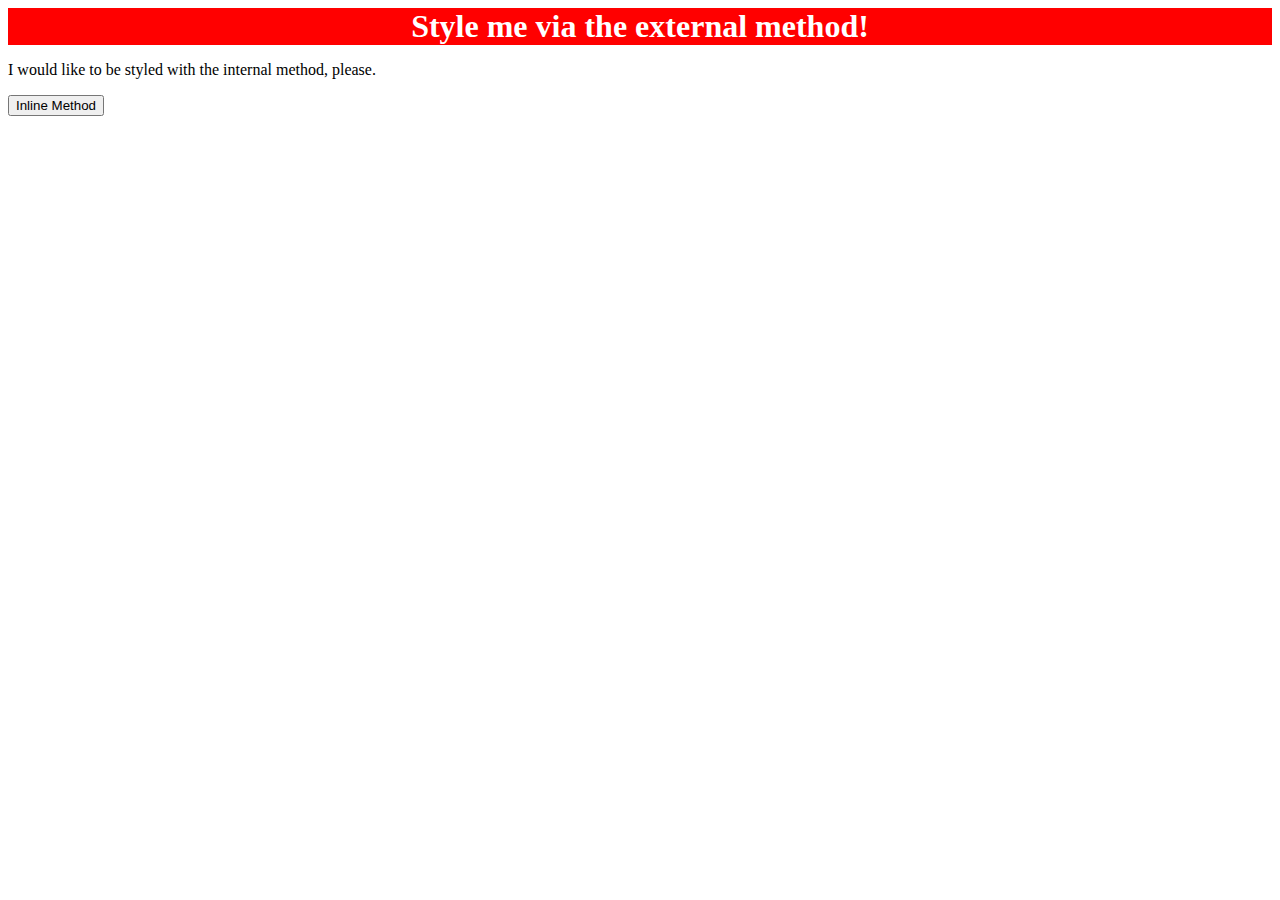
<file: foundations/01-css-methods/index.html>
<!DOCTYPE html>
<html lang="en">
  <head>
    <meta charset="UTF-8">
    <meta http-equiv="X-UA-Compatible" content="IE=edge">
    <meta name="viewport" content="width=device-width, initial-scale=1.0">
    <link rel="stylesheet" href="style.css">
    <title>Methods for Adding CSS</title>
  </head>
  <body>
    <div>Style me via the external method!</div>
    <p>I would like to be styled with the internal method, please.</p>
    <button>Inline Method</button>
  </body>
</html>
</file>
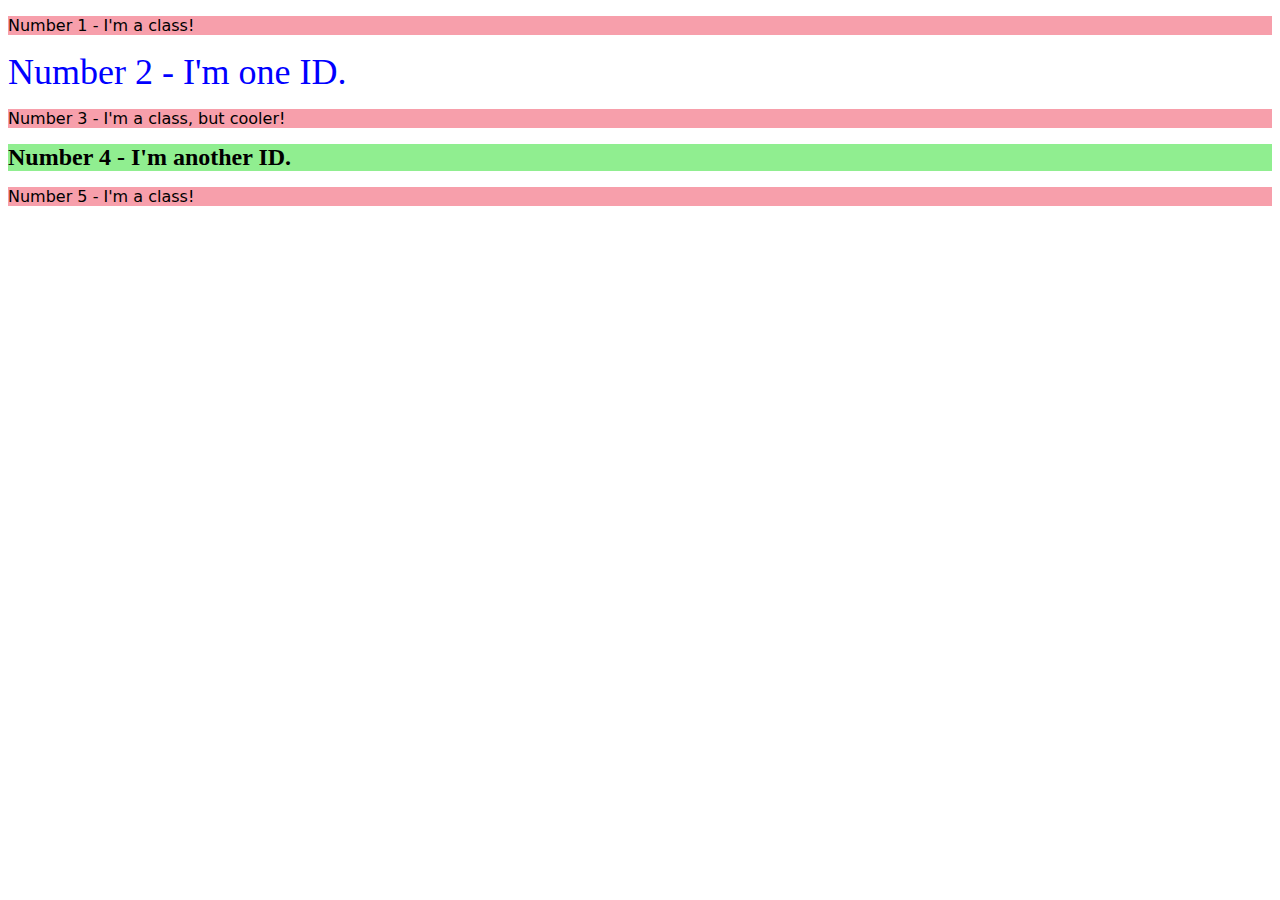
<file: foundations/02-class-id-selectors/index.html>
<!DOCTYPE html>
<html lang="en">
  <head>
    <meta charset="UTF-8">
    <meta http-equiv="X-UA-Compatible" content="IE=edge">
    <meta name="viewport" content="width=device-width, initial-scale=1.0">
    <title>Class and ID Selectors</title>
    <link rel="stylesheet" href="style.css">
  </head>
  <body>
    <p class="odd">Number 1 - I'm a class!</p>
    <div id="two">Number 2 - I'm one ID.</div>
    <p class="odd" class="cooler">Number 3 - I'm a class, but cooler!</p>
    <div id="four" class="cooler">Number 4 - I'm another ID.</div>
    <p class="odd">Number 5 - I'm a class!</p>
  </body>
</html>
</file>
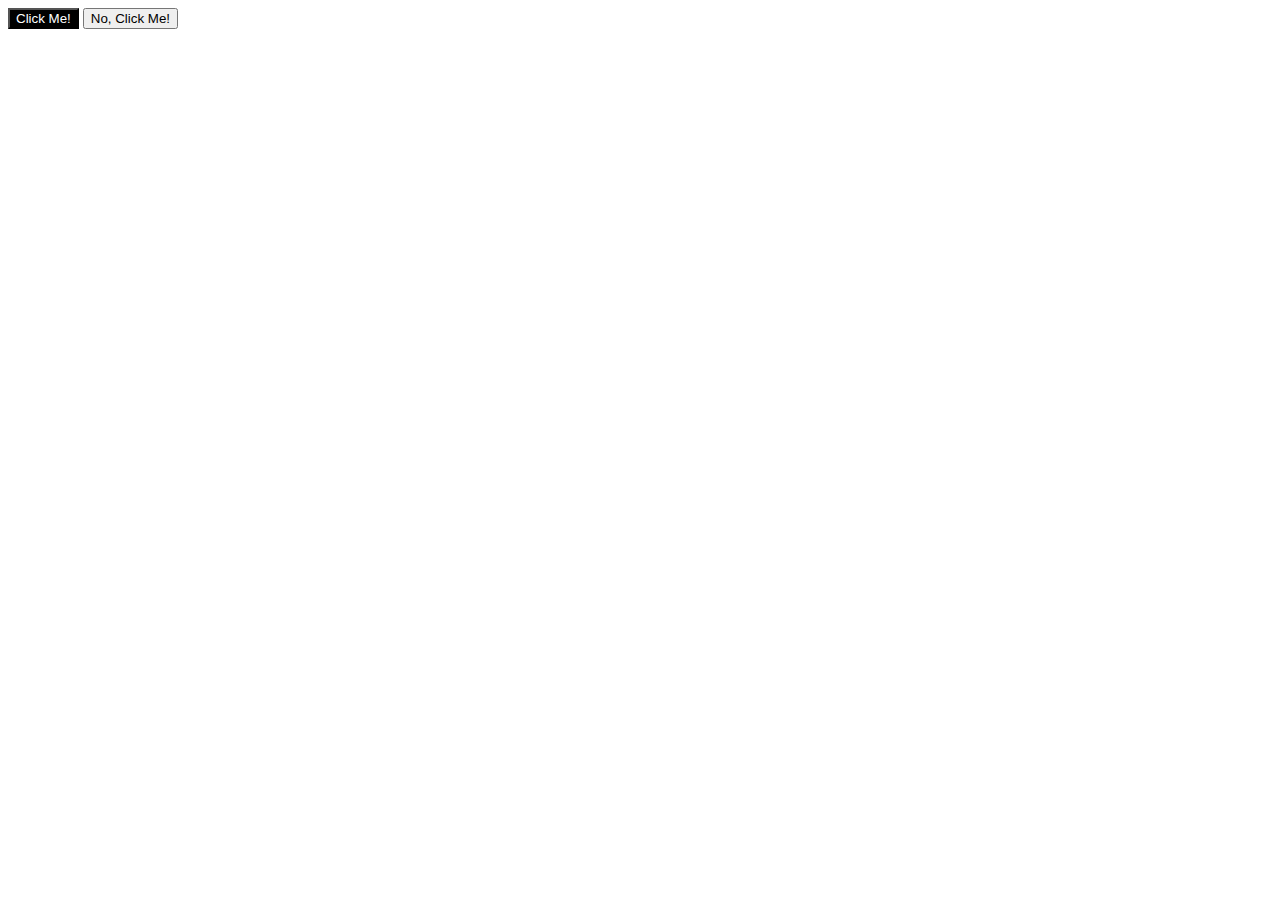
<file: foundations/03-grouping-selectors/index.html>
<!DOCTYPE html>
<html lang="en">
  <head>
    <meta charset="UTF-8">
    <meta http-equiv="X-UA-Compatible" content="IE=edge">
    <meta name="viewport" content="width=device-width, initial-scale=1.0">
    <title>Grouping Selectors</title>
    <link rel="stylesheet" href="style.css">
  </head>
  <body>
    <button class="click1">Click Me!</button>
    <button class="click2">No, Click Me!</button>
  </body>
</html>
</file>
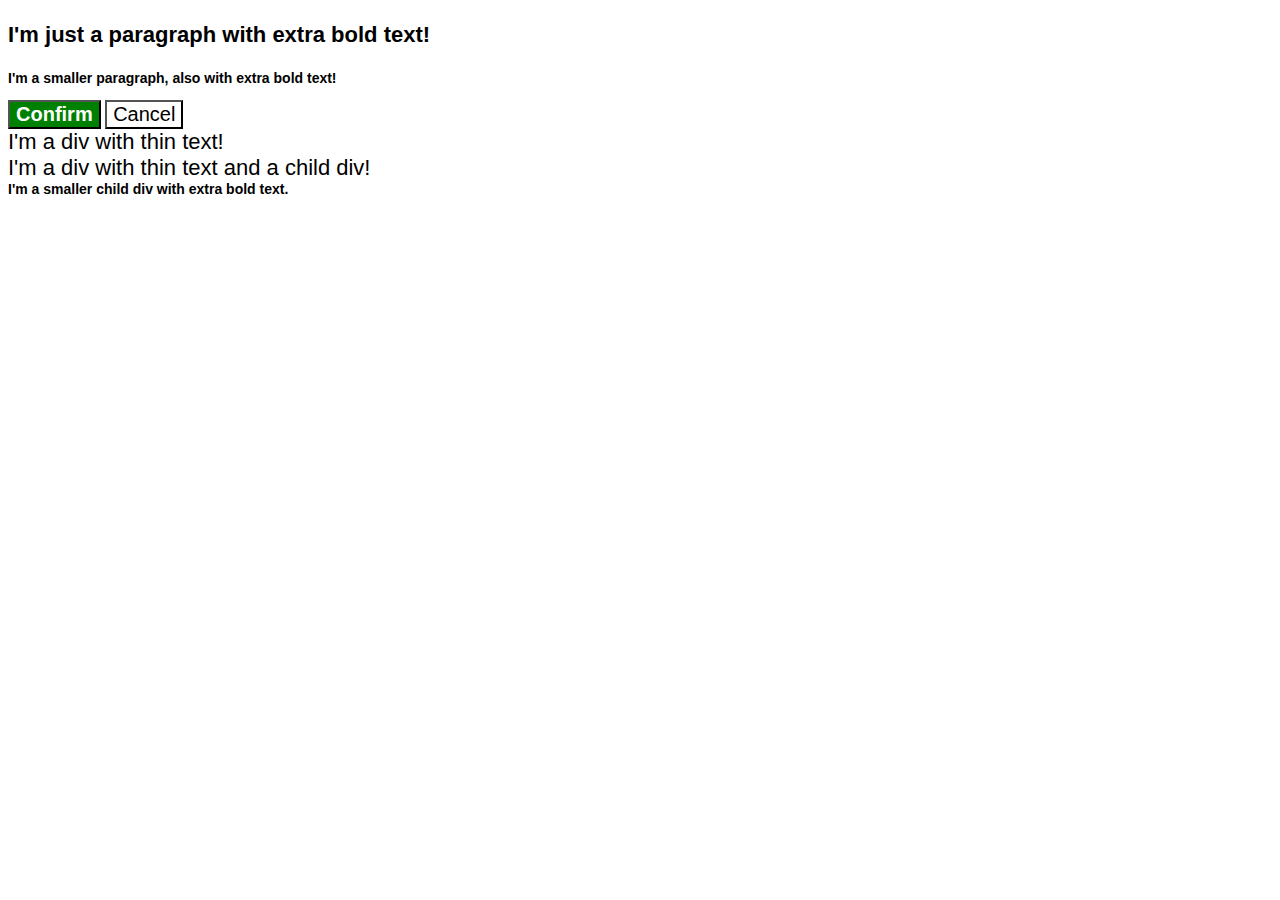
<file: foundations/06-cascade-fix/index.html>
<!DOCTYPE html>
<html lang="en">
  <head>
    <meta charset="UTF-8">
    <meta http-equiv="X-UA-Compatible" content="IE=edge">
    <meta name="viewport" content="width=device-width, initial-scale=1.0">
    <title>Fix the Cascade</title>
    <link rel="stylesheet" href="style.css">
  </head>
  <body>
    <p class="para">I'm just a paragraph with extra bold text!</p>
    <p class="para small-para">I'm a smaller paragraph, also with extra bold text!</p>

    <button id="confirm-button" class="button confirm">Confirm</button>
    <button id="cancel-button" class="button cancel">Cancel</button>

    <div class="text">I'm a div with thin text!</div>
    <div class="text">I'm a div with thin text and a child div!
      <div class="text child">I'm a smaller child div with extra bold text.</div>
    </div>
  </body>
</html>
</file>
<file: foundations/01-css-methods/style.css>
div {
    color: white;
    background-color: red;
    font-size: 32px;
    text-align: center;
    font-weight: bold;
}
</file>
<file: foundations/02-class-id-selectors/style.css>
.odd {
    background-color: rgb(247, 159, 171);
    font-family: "Verdana", "DejaVu Sans", sans-serif;
}

#two {
    font-size: 36px;
    color: blue;
}


#four {
    background-color: lightgreen;
    font-weight: bold;
}

.cooler{
    font-size: 24px;
}
</file>
<file: foundations/03-grouping-selectors/style.css>
.click1 {
    background-color: black;
    color: white;
}
</file>
<file: foundations/06-cascade-fix/style.css>
body {
  font-family: Arial, Helvetica, sans-serif;
}

.para,
.small-para {
  color: hsl(0, 0%, 0%);
  font-weight: 800;
}

.para {
  font-size: 22px;
}

.small-para {
  font-size: 14px;
  font-weight: 800;
}

.button {
  background-color: rgb(255, 255, 255);
  color: rgb(0, 0, 0);
  font-size: 20px;
}

.confirm {
  background: green;
  color: white;
  font-weight: bold;
} 

div.text {
  color: rgb(0, 0, 0);
  font-size: 22px;
  font-weight: 100;
} 

.text .child {
  color: rgb(0, 0, 0);
  font-weight: 800;
  font-size: 14px;
}
</file>
